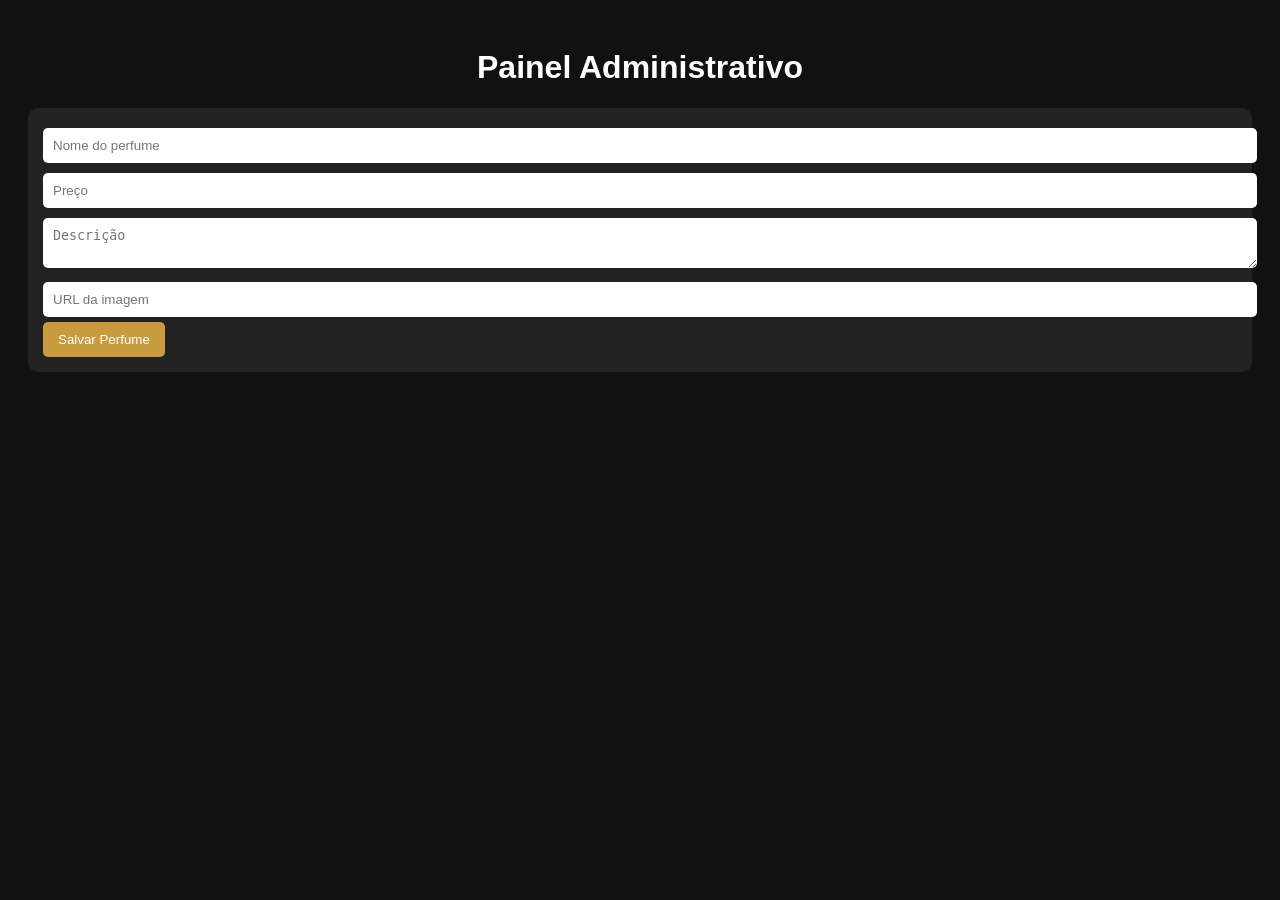
<file: admin.html>
<!DOCTYPE html>
<html lang="pt-BR">
<head>
<meta charset="UTF-8">
<meta name="viewport" content="width=device-width, initial-scale=1.0">
<title>Madelle Perfumes - Admin</title>

<style>
body{
    font-family: Arial, sans-serif;
    background:#111;
    color:white;
    padding:20px;
}

h1{
    text-align:center;
}

form{
    background:#222;
    padding:15px;
    border-radius:10px;
    margin-bottom:20px;
}

input, textarea{
    width:100%;
    padding:10px;
    margin:5px 0;
    border:none;
    border-radius:5px;
}

button{
    background:#c89b3c;
    color:white;
    border:none;
    padding:10px 15px;
    border-radius:5px;
    cursor:pointer;
}

.card{
    background:#222;
    padding:15px;
    margin-bottom:15px;
    border-radius:10px;
}

.card img{
    width:150px;
    border-radius:10px;
}
</style>
</head>

<body>

<h1>Painel Administrativo</h1>

<form id="formPerfume">
    <input type="text" id="nome" placeholder="Nome do perfume" required>

    <input type="text" id="preco" placeholder="Preço" required>

    <textarea id="descricao" placeholder="Descrição"></textarea>

    <input type="text" id="imagem" placeholder="URL da imagem">

    <button type="submit">Salvar Perfume</button>
</form>

<div id="lista"></div>

<script>

let perfumes =
JSON.parse(localStorage.getItem("perfumes")) || [];

function renderizar(){

    const lista =
    document.getElementById("lista");

    lista.innerHTML = "";

    perfumes.forEach((perfume,index)=>{

        lista.innerHTML += `
        <div class="card">

            <img src="${perfume.imagem}" alt="">

            <h3>${perfume.nome}</h3>

            <p>${perfume.preco}</p>

            <p>${perfume.descricao}</p>

            <button onclick="excluir(${index})">
                Excluir
            </button>

        </div>
        `;
    });
}

function excluir(index){

    perfumes.splice(index,1);

    localStorage.setItem(
        "perfumes",
        JSON.stringify(perfumes)
    );

    renderizar();
}

document
.getElementById("formPerfume")
.addEventListener("submit",function(e){

    e.preventDefault();

    perfumes.push({
        nome:
        document.getElementById("nome").value,

        preco:
        document.getElementById("preco").value,

        descricao:
        document.getElementById("descricao").value,

        imagem:
        document.getElementById("imagem").value
    });

    localStorage.setItem(
        "perfumes",
        JSON.stringify(perfumes)
    );

    this.reset();

    renderizar();
});

renderizar();

</script>

</body>
</html>
</file>
